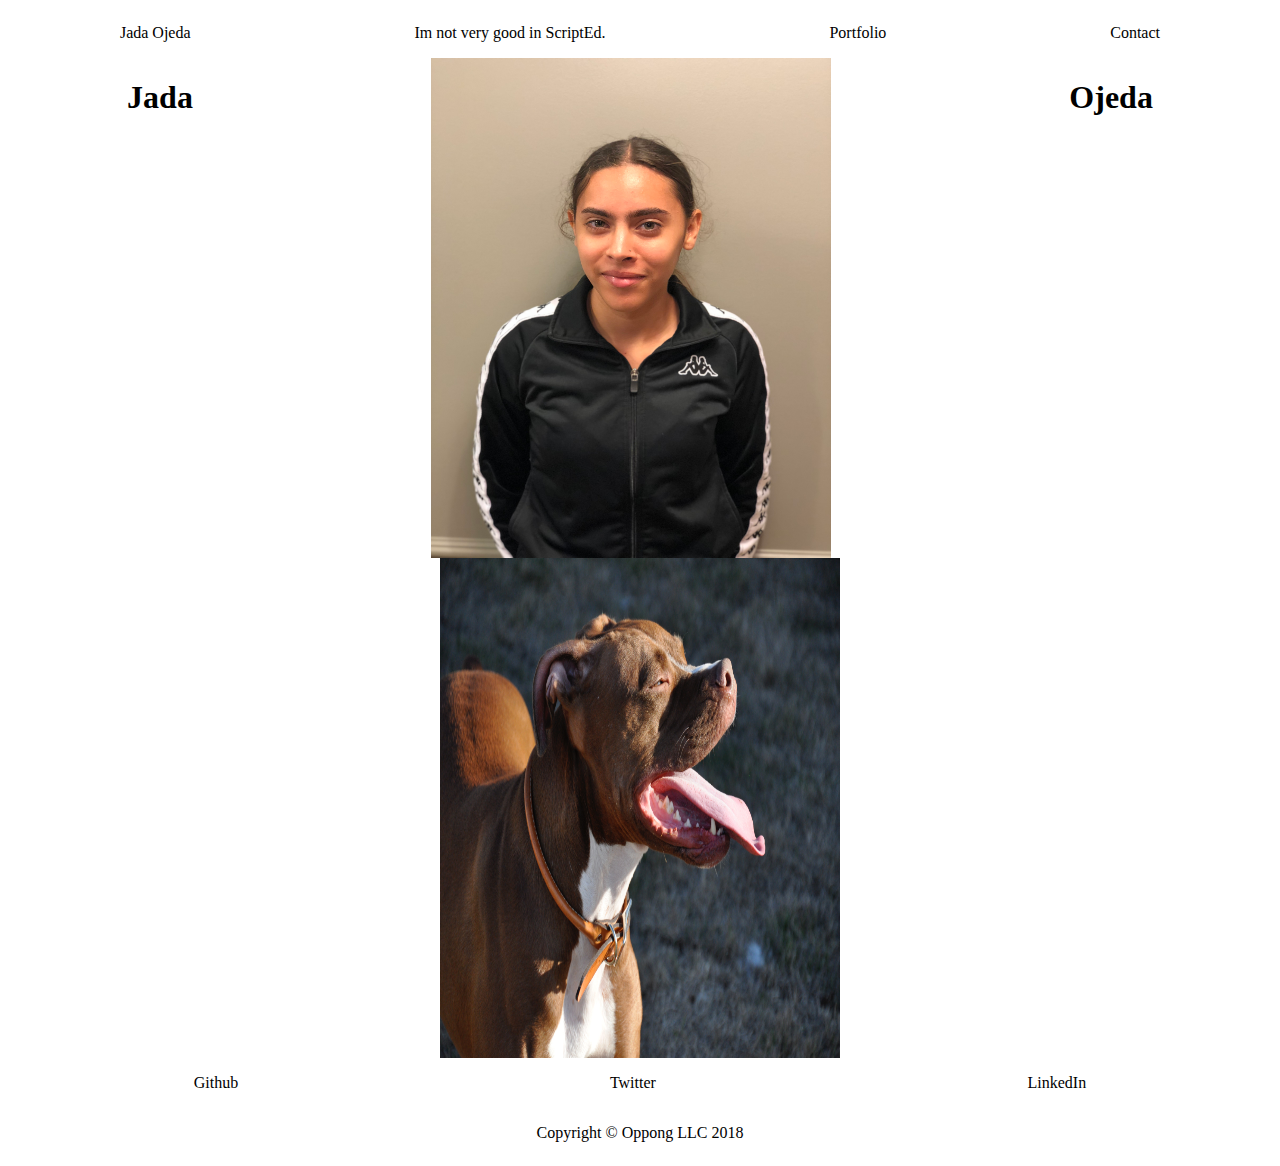
<file: index.html>
<!DOCTYPE html>
<html>
    <head>
        <title>Portfolio</title>
        <link rel="stylesheet" href="style.css">
    </head>
    <body>
        <div class="row footer">
            <p>Jada Ojeda</p>
            <p> Im not very good in ScriptEd. </p>
            <p>Portfolio</p>
            <p>Contact</p>
        </div>
        <div class="row mid">
            <h1>Jada</h1>
            <img class="headshot"src="Jada.jpg">
            <h1>Ojeda</h1>
        </div>
        <div class="row aboutme">
            <img src="dog.jpg">
        </div>
        <div class="row contact">
                <p>Github</p>
                <p>Twitter</p>
                <p>LinkedIn</p>       
        </div>
         <div class="row footer">
            <p>Copyright © Oppong LLC 2018</p>
        </div>
    </body>
</html>
</file>
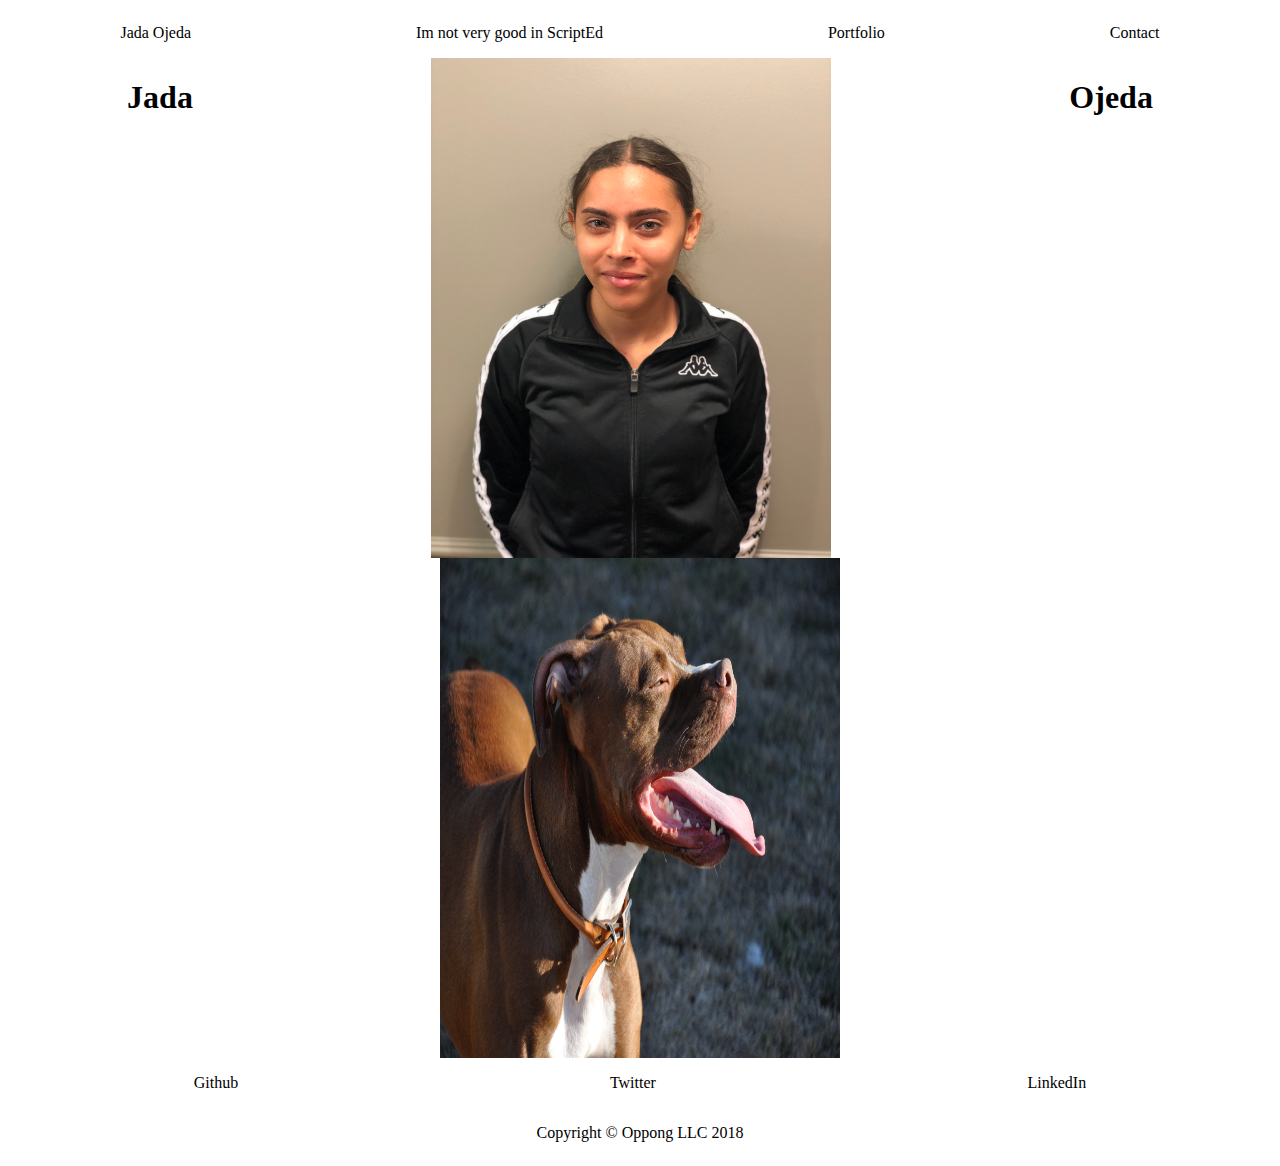
<file: portfolio.html>
<!DOCTYPE html>
<html>
    <head>
        <title>Portfolio</title>
        <link rel="stylesheet" href="style.css">
    </head>
    <body>
        <div class="row footer">
            <p>Jada Ojeda</p>
            <p> Im not very good in ScriptEd</p>
            <p>Portfolio</p>
            <p>Contact</p>
        </div>
        <div class="row mid">
            <h1>Jada</h1>
            <img class="headshot"src="Jada.jpg">
            <h1>Ojeda</h1>
        </div>
        <div class="row aboutme">
            <img src="dog.jpg">
        </div>
        <div class="row contact">
                <p>Github</p>
                <p>Twitter</p>
                <p>LinkedIn</p>       
        </div>
         <div class="row footer">
            <p>Copyright © Oppong LLC 2018</p>
        </div>
    </body>
</html>
</file>
<file: style.css>
.row {
    display:flex;
    justify-content:space-around;
}

img{ 
    width:400px;
    height:500px;
}
</file>
